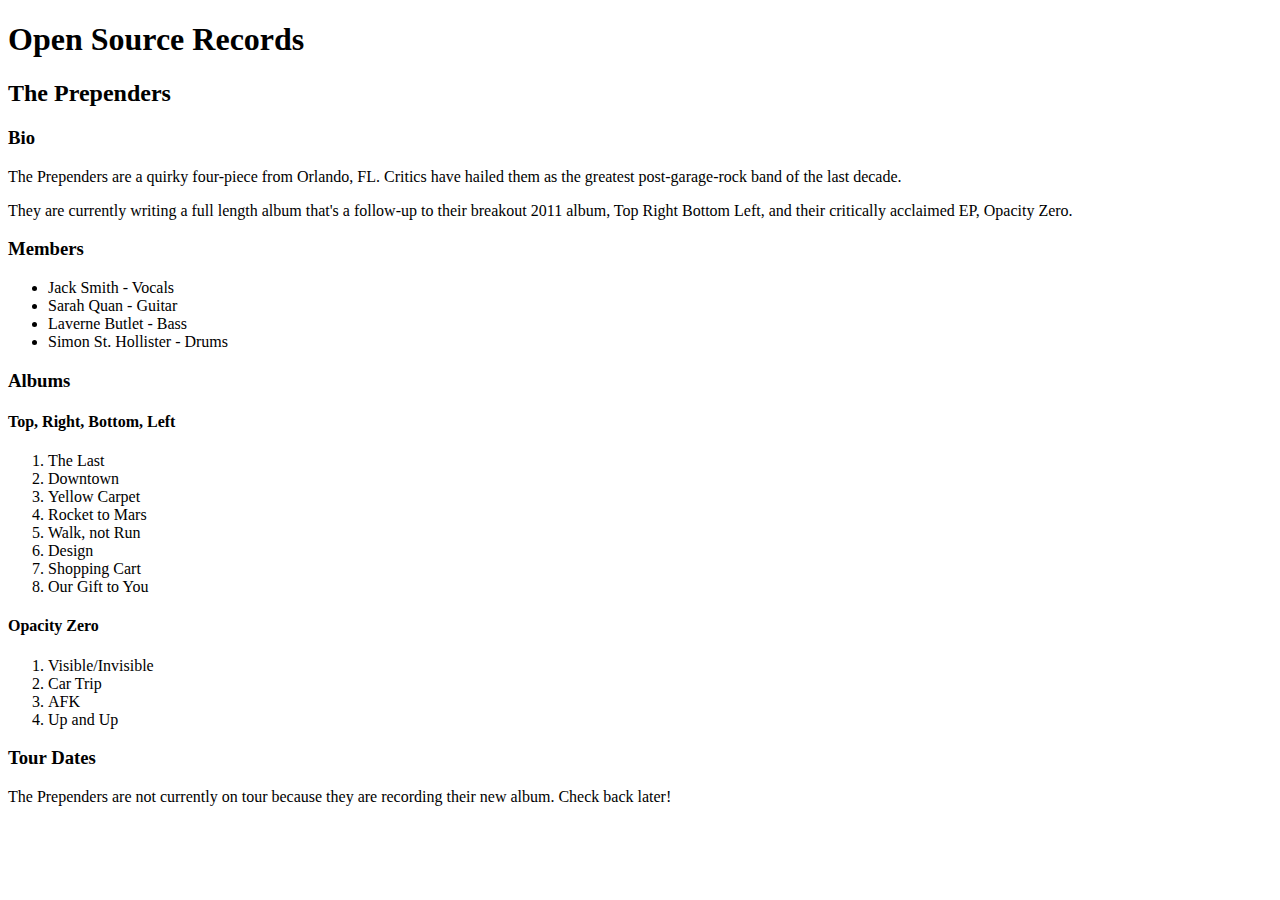
<file: html/index.html>
<!DOCTYPE html>
<html>
  <head>
  </head>
  <body>
    <h1>Open Source Records</h1>

    <h2>The Prependers</h2>

    <h3>Bio</h3>

    <p>The Prependers are a quirky four-piece from Orlando, FL. 
    Critics have hailed them as the greatest post-garage-rock 
    band of the last decade.</p>

    <p>They are currently writing a full length album that's a 
    follow-up to their breakout 2011 album, Top Right Bottom Left, 
    and their critically acclaimed EP, Opacity Zero.</p>

    <h3>Members</h3>

    <ul>
    <li>Jack Smith - Vocals</li>
    <li>Sarah Quan - Guitar</li>
    <li>Laverne Butlet - Bass</li>
    <li>Simon St. Hollister - Drums</li>
    </ul>

    <h3>Albums</h3>

    <h4>Top, Right, Bottom, Left</h4>

    <ol>
    <li>The Last</li>
    <li>Downtown</li>
    <li>Yellow Carpet</li>
    <li>Rocket to Mars</li>
    <li>Walk, not Run</li>
    <li>Design</li>
    <li>Shopping Cart</li>
    <li>Our Gift to You</li>
    </ol>

    <h4>Opacity Zero</h4>

    <ol>
    <li>Visible/Invisible</li>
    <li>Car Trip</li>
    <li>AFK</li>
    <li>Up and Up</li>
    </ol>

    <h3>Tour Dates</h3>

    <p>The Prependers are not currently on tour because they 
    are recording their new album. Check back later!</p>
    
  </body>
</html>
</file>
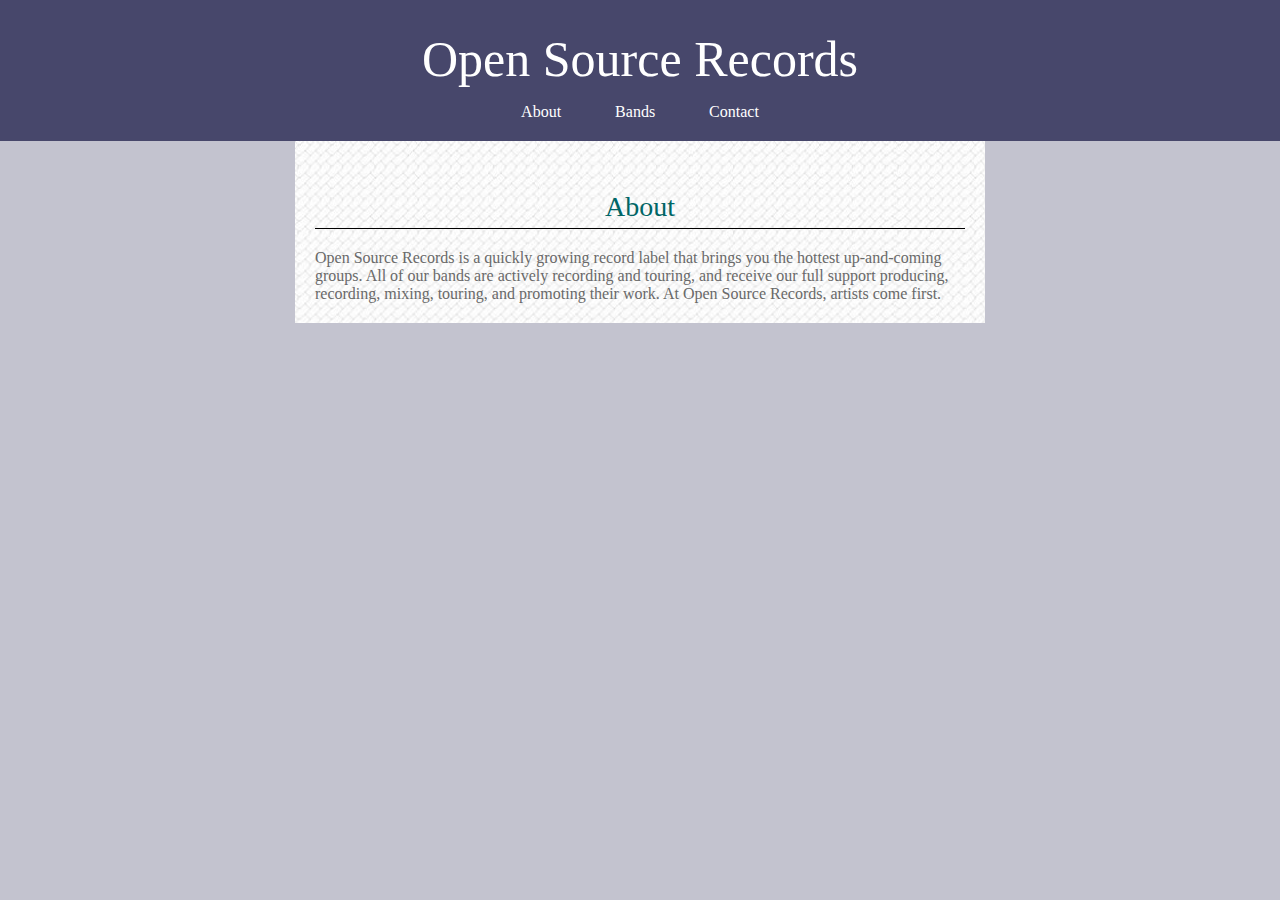
<file: html/about.html>
<!DOCTYPE html>
<html>
  <head>
    <link type="text/css" rel="stylesheet" href="../css/main.css">
  </head>
  <body>
    <div class="header">
     <h1>
    <a href="about.html">Open Source Records</a>
    </h1>
		<ul class="nav">
      <li><a href="about.html">About</a></li>
      <li><a href="bands.html">Bands</a></li>
      <li><a href="contact.html">Contact</a></li>
    </ul>
    </div>
    <div class="main-content">
    <h2 class="about">About</h2>

    <p>Open Source Records is a quickly growing record label that 
    brings you the hottest up-and-coming groups.  All of our bands 
    are actively recording and touring, and receive our full support 
    producing, recording, mixing, touring, and promoting their work.  
    At Open Source Records, artists come first.</p>
    </div>
  </body>
</html>
</file>
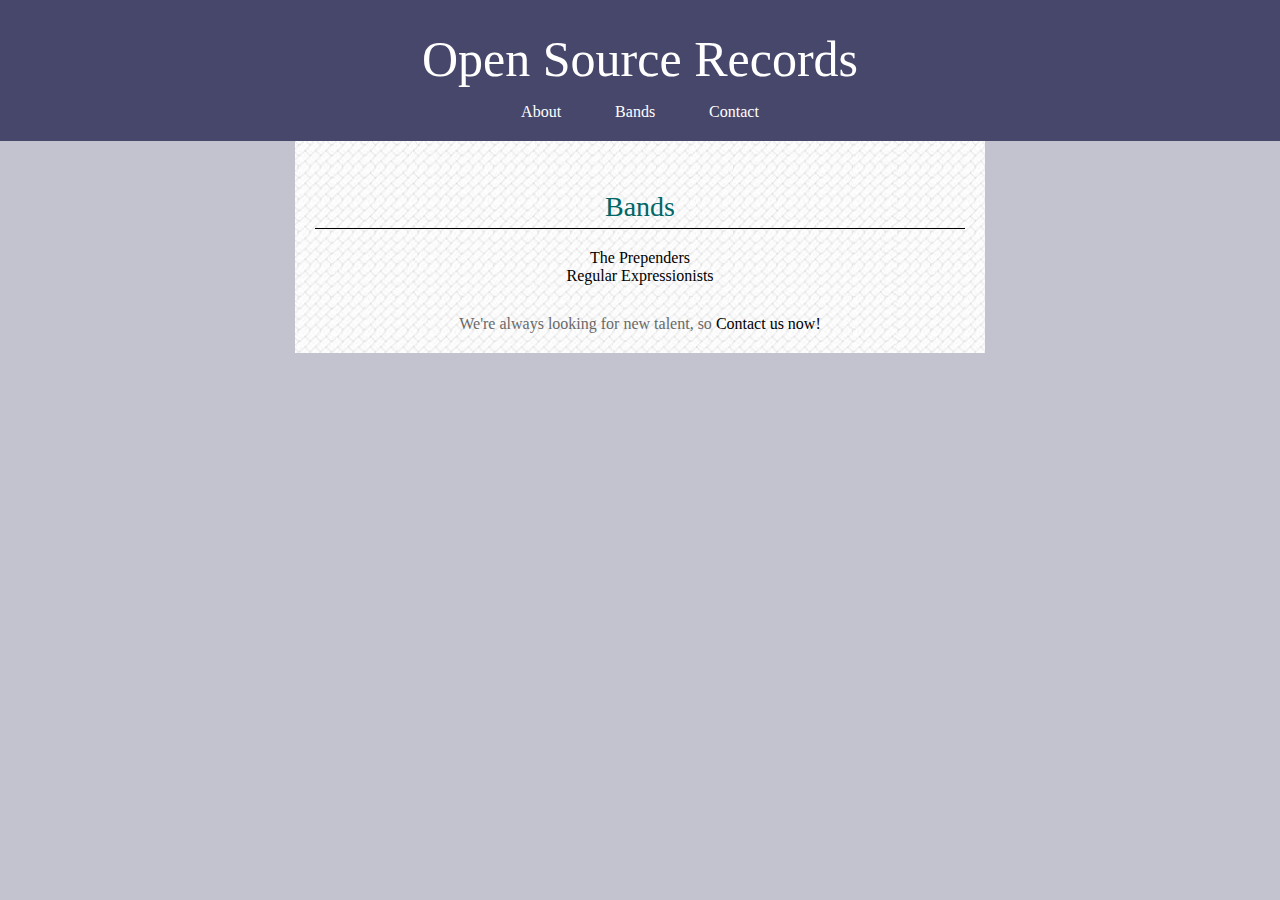
<file: html/bands.html>
<!DOCTYPE html>
<html>
  <head>
    <link type="text/css" rel="stylesheet" href="../css/main.css">
  </head>
  <body>
    <div class="header">
     <h1>
    <a href="about.html">Open Source Records</a>
    </h1>
		<ul class="nav">
      <li><a href="about.html">About</a></li>
      <li><a href="bands.html">Bands</a></li>
      <li><a href="contact.html">Contact</a></li>
    </ul>
    </div>
    <div class="main-content">
    <h2 class="bands">Bands</h2>

    <ul class="prependers-regexpressionists">
      <li><a href="prependers-band.html">The Prependers</a></li>
      <li><a href="regular-band.html">Regular Expressionists</a></li>
    </ul>

    <p class="contactusnow">We're always looking for new talent, so 
    <a href="contact.html">Contact us now!</a></p>
    </div>
  </body>
</html>
</file>
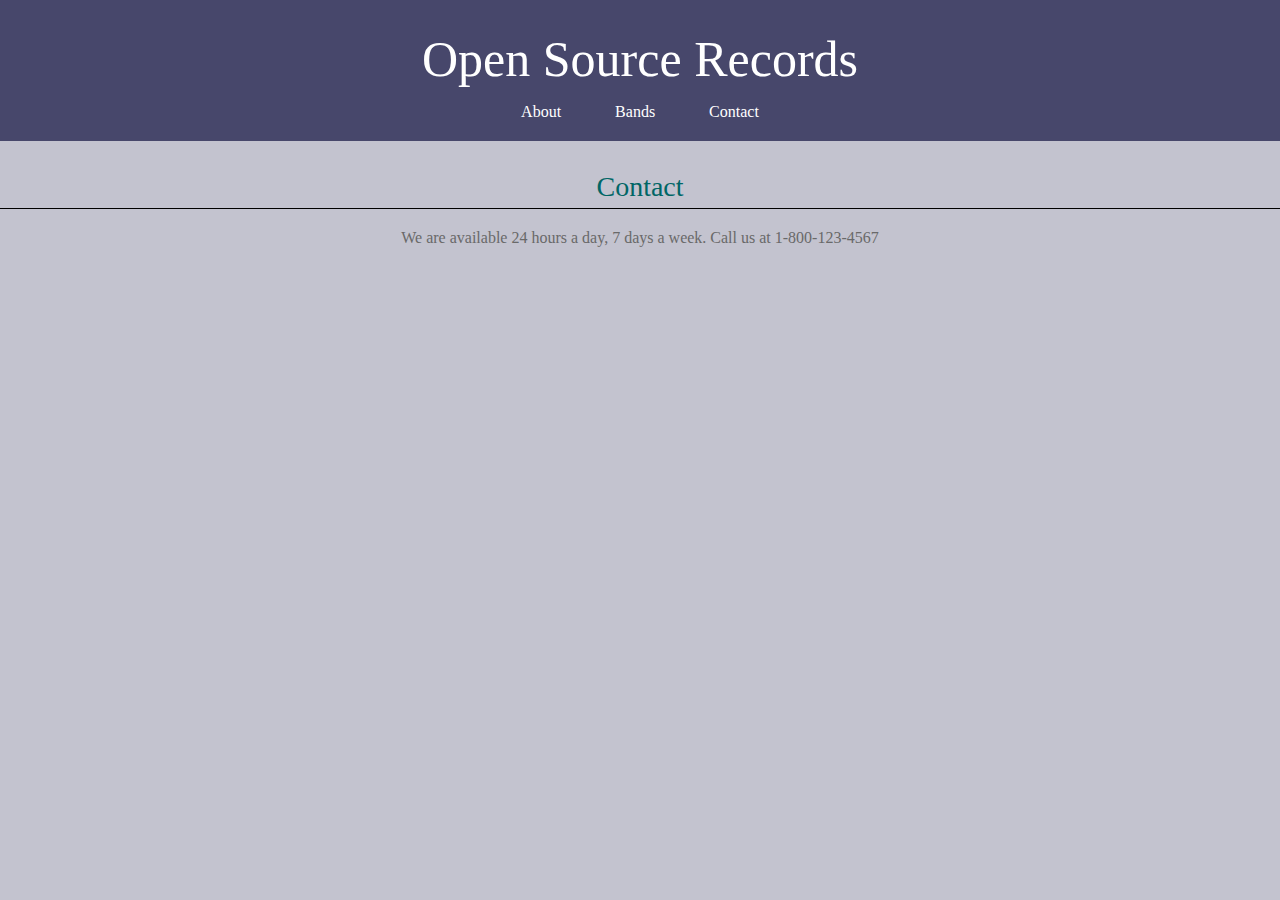
<file: html/contact.html>
<!DOCTYPE html>
<html>
  <head>
      <link type="text/css" rel="stylesheet" href="../css/main.css">
  </head>
  <body>
    <div class="header">
     <h1>
    <a href="about.html">Open Source Records</a>
    </h1>
		<ul class="nav">
      <li><a href="about.html">About</a></li>
      <li><a href="bands.html">Bands</a></li>
      <li><a href="contact.html">Contact</a></li>
    </ul>
    </div>
    <div class="main.content">
    <h2 class="contact">Contact</h2>
    <p class="contact-number">We are available 24 hours a day, 7 days a week. Call us at 1-800-123-4567</p>
    </div>
  </body>
</html>
</file>
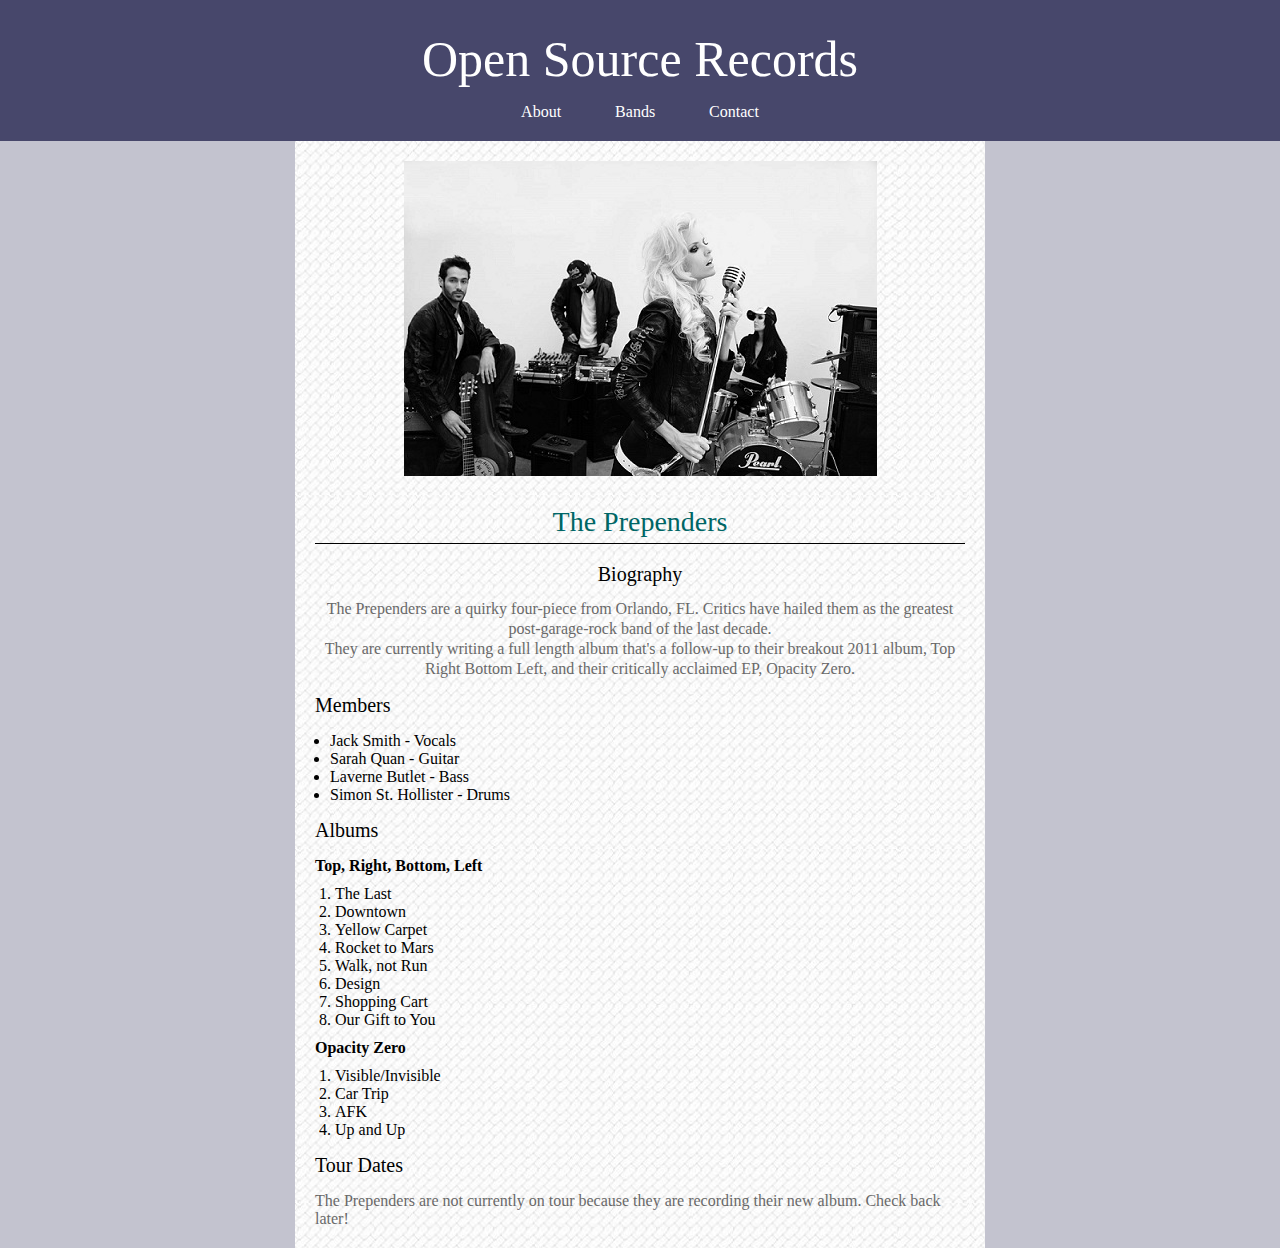
<file: html/prependers-band.html>
<!DOCTYPE html>
<html>
  <head>
    <link type="text/css" rel="stylesheet" href="../css/main.css">
  </head>
  <body>
    <div class="header">
     <h1>
    <a href="about.html">Open Source Records</a>
    </h1>

    <ul class="nav">
      <li><a href="about.html">About</a></li>
      <li><a href="bands.html">Bands</a></li>
      <li><a href="contact.html">Contact</a></li>
    </ul>
    </div>
    <div class="main-content">
    <img src="../images/prependers-band.jpg" alt="Prependers Band">
    <h2>The Prependers</h2>

    <h3 class="prependers-bio">Biography</h3>

    <p class="prependers-bio">The Prependers are a quirky four-piece from Orlando, FL. Critics have hailed them as the greatest post-garage-rock band of the last decade.</p>

    <p class="prependers-bio">They are currently writing a full length album that's a follow-up to their breakout 2011 album, Top Right Bottom Left, and their critically acclaimed EP, Opacity Zero.</p>

    <h3>Members</h3>

    <ul class="prependers-band">
      <li>Jack Smith - Vocals</li>
      <li>Sarah Quan - Guitar</li>
      <li>Laverne Butlet - Bass</li>
      <li>Simon St. Hollister - Drums</li>
    </ul>

    <h3>Albums</h3>

    <h4>Top, Right, Bottom, Left</h4>

    <ol>
      <li>The Last</li>
      <li>Downtown</li>
      <li>Yellow Carpet</li>
      <li>Rocket to Mars</li>
      <li>Walk, not Run</li>
      <li>Design</li>
      <li>Shopping Cart</li>
      <li>Our Gift to You</li>
    </ol>

    <h4 class="band">Opacity Zero</h4>

    <ol>
      <li>Visible/Invisible</li>
      <li>Car Trip</li>
      <li>AFK</li>
      <li>Up and Up</li>
    </ol>

    <h3>Tour Dates</h3>

    <p>The Prependers are not currently on tour because they are recording their new album. Check back later!</p>
    </div>
  </body>
</html>
</file>
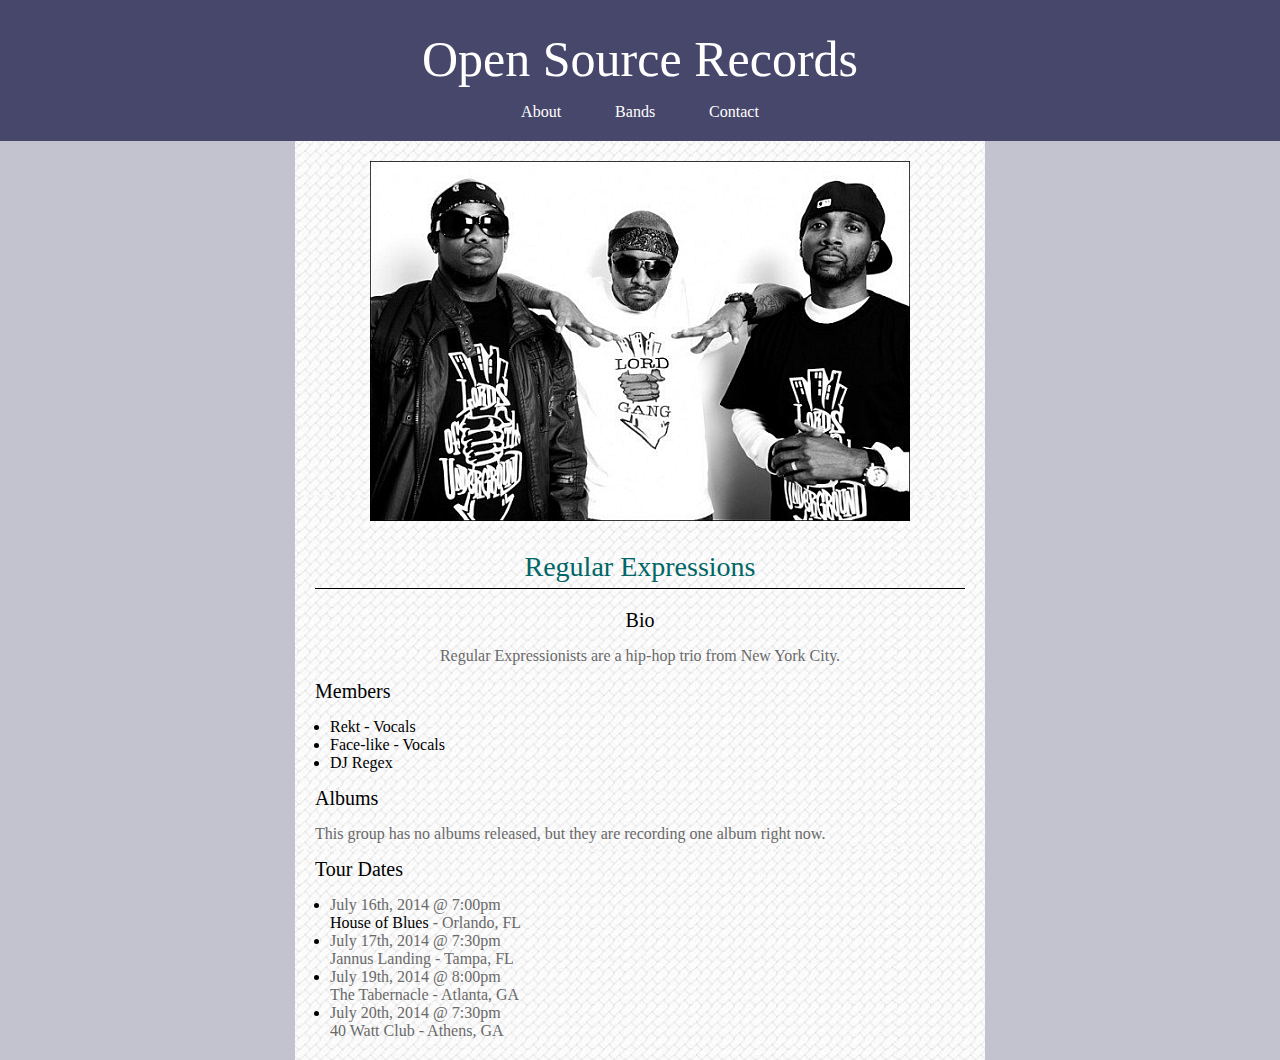
<file: html/regular-band.html>
<!DOCTYPE html>
<html>
  <head>
      <link type="text/css" rel="stylesheet" href="../css/main.css">
  </head>
  <body>
    <div class="header">
    <h1>
    <a href="about.html">Open Source Records</a>
    </h1>
    
    <ul class="nav">
      <li><a href="about.html">About</a></li>

      <li><a href="bands.html">Bands</a></li>

      <li><a href="contact.html">Contact</a></li>
    </ul>
    </div>
    
    <div class="main-content">
    <img src="../images/reg-band.jpg" alt="Regular Expressionists">

    <h2>Regular Expressions</h2>

    <h3 class="regband-bio">Bio</h3>

    <p class="regband-bio">Regular Expressionists are a hip-hop trio from 
    New York City.</p>

    <h3>Members</h3>

    <ul class="reg-band">
      <li>Rekt - Vocals</li>
      <li>Face-like - Vocals</li>
      <li>DJ Regex</li>
    </ul>

    <h3>Albums</h3>

    <p>This group has no albums released, but they are recording 
    one album right now.</p>

    <h3>Tour Dates</h3>

    <ul class="reg-band">
      <li>
        <p>July 16th, 2014 @ 7:00pm</p>
        <p>
        <a href="http://hob.com" target="_blank">House of Blues</a> - Orlando, FL</p>
      </li>

      <li>
        <p>July 17th, 2014 @ 7:30pm</p>
        <p>Jannus Landing - Tampa, FL</p>
      </li>

      <li>
        <p>July 19th, 2014 @ 8:00pm</p>
        <p>The Tabernacle - Atlanta, GA</p>
      </li>

      <li>
        <p>July 20th, 2014 @ 7:30pm</p>
        <p>40 Watt Club - Athens, GA</p>
      </li>
    </ul>
    </div>
  </body>
</html>
</file>
<file: css/main.css>
html, body, h1, h2, h3, h4, a, p, ol, ul, li {
      padding: 0;
      border: 0;
      margin: 0;
    }
    body {
      padding: 0;
      background: #C3C3CF
    }

    html, body, h1, h2, h3, p, ol, ul, li {
      font-size: 100%;
      font: inherit;
    }
    .header {
      padding: 20px 20px 20px 20px;
      background-color: #47476B;
      color: #ffffff;
      margin: 0 auto 0 auto;
      text-align: center;
    }
    .header a {
      color: #ffffff;
      font: inherit;
      font-size: 100%;
    }
    .main-content {
      padding: 20px 20px 20px 20px;
      width: 650px;
      margin: 0 auto 0 auto;
      background: #C3C3CF url(../images/background.jpg);
    }
    h1 {
      margin: 10px 0px 15px 0px;
      font-size: 50px;
      font-family: "Magneto";
    }
    p {
      color: dimgray;
      }
    h2 {
      padding: 20px 0 5px 0;
      margin: 10px 0px 20px 0px;
      font-size: 28px;
      color: #006666;
      border-bottom: 1px solid black;
      text-align: center;
      }
    a {
      text-decoration: none;
      color: #000000;
      }
    h3 {
      margin: 15px 0 15px 0;
      font-size: 20px;
    }
    h4 {
      margin: 10px 0 10px 0;
    }
    ol {
      padding-left: 20px;
    }
    .nav li {
      display: inline;
      padding: 0px 25px 0px 25px;
    }
    a:hover {
      color: #006666;
    }
    .about {
      border-bottom: 1px solid black;
    }
    .bands {
      border-bottom: 1px solid black;
    }
    .prependers-regexpressionists {
      display: inline;
      text-align: center;
      list-style-type: none;
    }
    .contactusnow {
      padding: 30px 0 0 0;
      text-align: center;
    }
    .contact {
      border-bottom: 1px solid black;
      text-align: center;
    }
    .contact-number {
      text-align: center;
    }
    .prependers-band {
      padding-left: 15px;
    }
    .reg-band {
      padding-left: 15px;
    }
    .prependers-bio {
      text-align: center;
      line-height: 20px;
    }
    .regband-bio {
      text-align: center;
    }
    .main-content img {
      display: block;
      margin: 0 auto 0 auto;
    }
</file>
